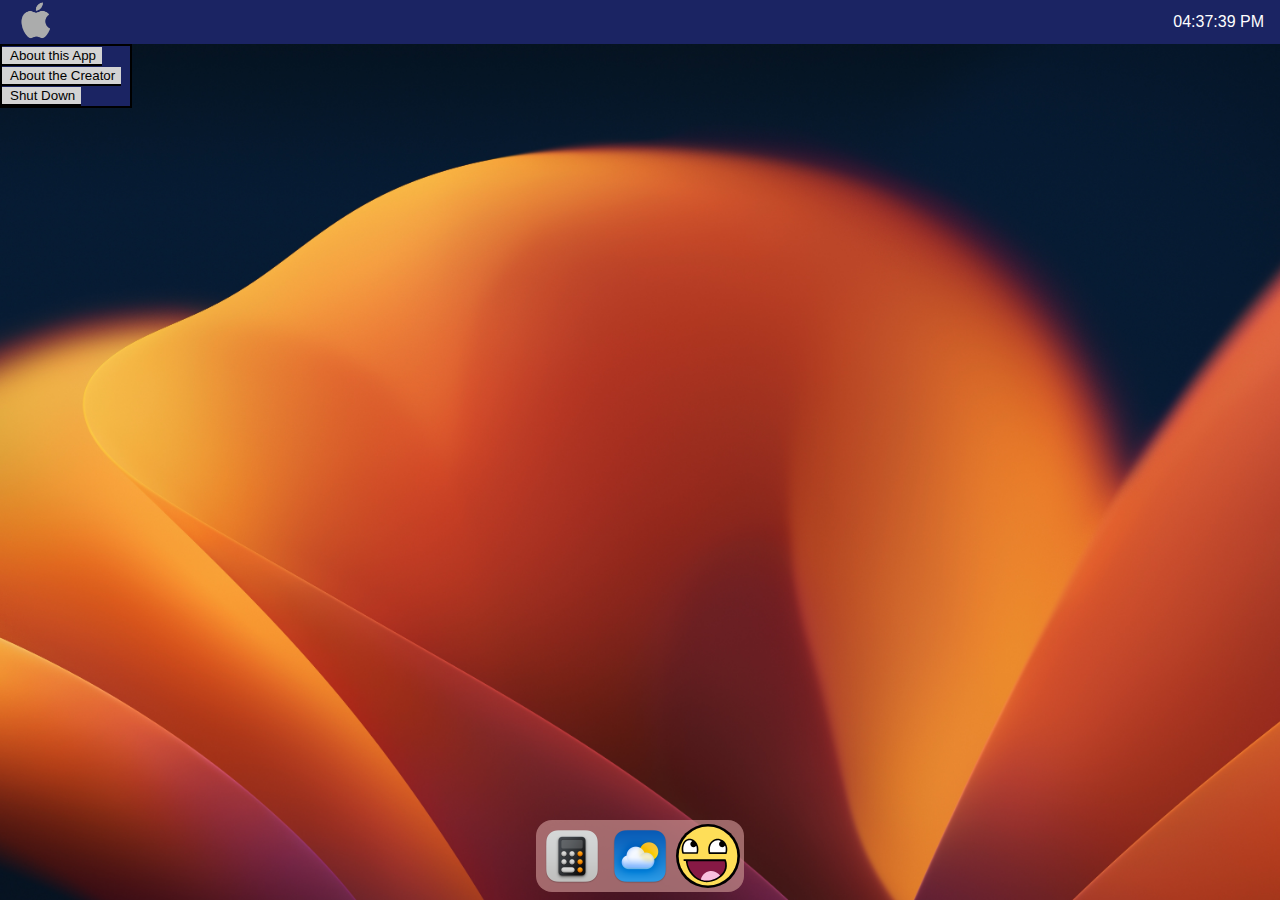
<file: index.html>
<!DOCTYPE html>
<html lang="en">
<head>
  <meta charset="UTF-8">
  <meta name="viewport" content="width=device-width, initial-scale=1.0">
  <title>FakeOS Ventura</title>
  <link rel="stylesheet" href="./style.css">
  <script src="./script.js" defer></script>
  <script src="./components/calculator/calculator.js" defer></script>
  <script src="./components/dadjokes/dadjokes.js" defer></script>
  <script src="./components/weather-app/weather.js" defer></script>
</head>
<body>
  <header class="header">
    <section class="header--container">
      <section class="dropdown">
        <img src="./assets/apple-icon.png" alt="">
        <ul class="dropdown-content">
          <li><button id="aboutDialogBtn">About this App</button></li>
          <li><button id="creatorDialogBtn">About the Creator</button></li>
          <li><button>Shut Down</button></li>
        </ul>
      </section>
      <time id="time" onload="currentTime()">
      </time>
    </section>
  </header>
  <main>
    <dialog class="about">
      <button id="closeAboutBtn" class="close__button">X</button>
      <h1>FakeOs App</h1>
      <a href="https://github.com/Kenny-136/FakeOS" target="_blank">GitHub Link</a>
      <small>v1.0, 2023</small>
    </dialog>
    <dialog class="creator about">
      <button id="closeCreatorBtn" class="close__button">X</button>
      <h1>Kenny Kenny</h1>
      <div>
        <a href="https://www.linkedin.com/in/dev-kenny/" target="_blank">Connect with me on LinkedIn</a>
        <a href="https://github.com/Kenny-136" target="_blank">Checkout my GitHub</a>
      </div>
    </dialog>
    <dialog class="calculator">
      <div class="calculator__display--box">
        <button class="close__button calculator--close__button">X</button>
        <div class="calculator__display">0</div>
      </div>
      <div class="calculator__keys">
        <button class="three--width__button" data-action="clear">C</button>
        <button class="key__operator" data-action="divide">÷</button>
        <button>7</button>
        <button>8</button>
        <button>9</button>
        <button class="key__operator" data-action="multiply">×</button>
        <button>4</button>
        <button>5</button>
        <button>6</button>
        <button class="key__operator" data-action="substract">-</button>
        <button>1</button>
        <button>2</button>
        <button>3</button>
        <button class="key__operator" data-action="add">+</button>
        <button class="double--width__button">0</button>
        <button data-action="decimal">.</button>
        <button class="key__equal" data-action="calculate">=</button>
      </div>
    </dialog>
    <dialog class="dadjokes">
      <button id="closeDadJokesBtn" class="close__button">X</button>
      <header>
        <img src="../../assets/smile.svg" alt="">
        <h1>Dad Jokes!</h1>
        <button id="newJokeBtn">Get a new Joke!</button>
      </header>
      <main>
        <p id="joke">Smile a little bit by pressing this button above!</p>
      </main>
      <div class="dadjokes--footer">Jokes & Icon Credit all belongs to <a href="https://icanhazdadjoke.com/about">Brett Langdon</a></div>
    </dialog>
    <dialog class="weather__app">
      <button id="closeWeatherAppBtn" class="close__button">X</button>
      <section class="weather__app--display">
        <h3 id="locationDisplay">City - Country</h3>
        <h2 id="temperatureDisplay">Temperature</h2>
        <h3 id="weatherDisplay">Weather</h3>
        <p id="feelsLikeDisplay">Feels like</p>
        <p id="humidityDisplay">Humidity</p>
        <section class="weather__app--display-minmax">
          <p id="minTempDisplay">Low: </p>
          <p id="maxTempDisplay">High: </p>
        </section>
      </section>
      <section class="weather__app--input">
        <input type="text" name="" id="cityInput" placeholder="Type City Name">
        <button id="weatherInputBtn">Check the Weather on this City!</button>
      </section>
    </dialog>
  </main>
  <footer>
    <section class="footer--container">
      <img src="./assets/calculator-icon.png" alt="" id="calculatorIcon">
      <img src="./assets/weather-icon.png" alt="" id="weatherAppIcon">
      <img src="./assets/smile.svg" alt="" id="dadJokesIcon">
    </section>
  </footer>
</body>
</html>
</file>
<file: style.css>
* {
  list-style-type: none;
}

body {
  background-image: url(./assets/macos-Ventura-wallpaper-dark.jpeg);
  background-size: cover;
  background-repeat: no-repeat;
  font-family: sans-serif;
  padding: 0;
  margin: 0;
}

.header {
  background-color: #1b2463;
  margin: 0;
  color: white;
}
.header--container {
  max-height: 3rem;
  display: flex;
  flex-direction: row;
  align-items: center;
  justify-content: space-between;
}
.header--container .dropdown {
  position: relative;
  display: inline-block;
}
.header--container .dropdown-content {
  margin: 0;
  display: none;
  position: absolute;
  background-color: #1b2463;
  padding-left: 0;
  padding-right: 0;
  width: 8rem;
  z-index: 1;
  border: 2px solid black;
}
.header--container .dropdown-content button {
  border: none;
  cursor: pointer;
  padding-left: 0.5rem;
  margin-right: 0;
  border-bottom: 2px solid black;
  background-color: lightgray;
}
.header--container .dropdown:hover .dropdown-content {
  display: block;
}
.header--container img {
  margin-left: 1rem;
  width: 1rem;
  width: 2.5rem;
}
.header--container time {
  display: flex;
  flex-direction: row-reverse;
  justify-content: flex-end;
  padding-right: 1rem;
}

footer {
  position: fixed;
  bottom: 0;
  width: 100%;
  display: flex;
  flex-direction: row;
  justify-content: center;
}
footer section {
  background-color: rgba(195, 139, 139, 0.7);
  border-radius: 1rem;
  height: 4rem;
  margin-bottom: 0.5rem;
  padding: 0.25rem;
}
footer section img {
  width: 4rem;
}
footer section img:hover {
  cursor: pointer;
}

.about {
  background-color: #1b2463;
  color: white;
}
.about a:visited {
  color: white;
  text-decoration: underline;
}

.calculator {
  width: 300px;
  padding: 15px;
  border: 1px solid black;
  border-radius: 10px;
}
.calculator__display {
  background-color: darkgrey;
  border-radius: 5px 5px 0 0;
  display: flex;
  justify-content: space-evenly;
  color: white;
  padding-right: 1rem;
  height: 2.5rem;
  align-items: center;
  font-size: larger;
}
.calculator__keys {
  display: grid;
  font-size: x-large;
  grid-template-columns: repeat(4, 1fr);
}
.calculator__keys button {
  height: 2.5rem;
}
.calculator .double--width__button {
  grid-column-start: 1;
  grid-column-end: 3;
}
.calculator .three--width__button {
  grid-column-start: 1;
  grid-column-end: 4;
}
.calculator .key__operator, .calculator .key__equal {
  background-color: orange;
}

.dadjokes {
  border: 1px solid black;
  padding: 1rem;
  background-color: yellow;
  max-width: 60vw;
  height: 40vh;
}
.dadjokes--footer {
  font-size: 12px;
  margin-bottom: 0;
}
.dadjokes header {
  display: flex;
  align-items: center;
}
.dadjokes header * {
  margin: 1rem;
}
.dadjokes header img {
  width: 10%;
}
.dadjokes header button {
  height: 2rem;
}
.dadjokes header button:hover {
  cursor: pointer;
}
.dadjokes main p {
  font-weight: 700;
  font-size: 24px;
}
.dadjokes footer {
  font-size: 12px;
}
.dadjokes footer a {
  text-decoration: underline;
}
.dadjokes footer a:visited {
  color: black;
}

.weather__app {
  background-color: lightblue;
  border: 1px solid black;
}
.weather__app--display-minmax {
  display: flex;
  flex-direction: row;
  gap: 2rem;
}
.weather__app--input {
  display: flex;
  flex-direction: column;
  border: 1px solid black;
}

.creator div {
  display: flex;
  flex-direction: column;
}

.close__button {
  border: none;
  background-color: red;
  position: fixed;
  border-radius: 15px;
}
.close__button:hover {
  cursor: pointer;
}

/*# sourceMappingURL=style.css.map */
</file>
